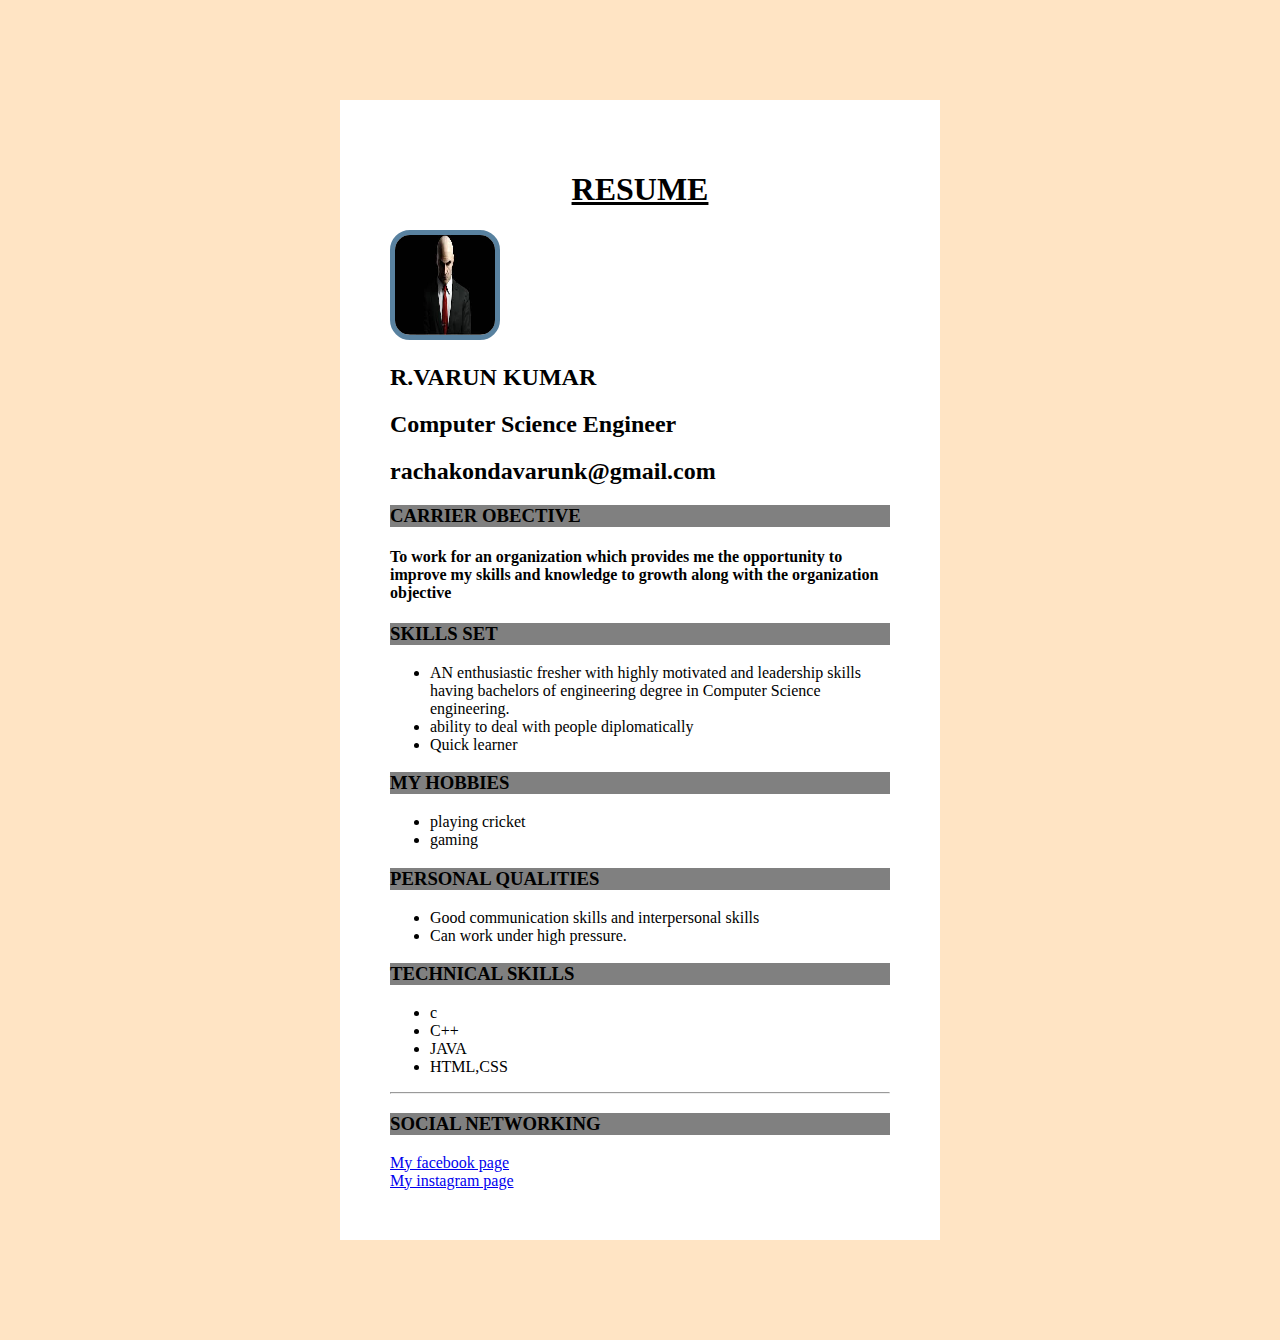
<file: index.html>
<!doctype html>
<html>
<head>
    <title>my firstpage</title>
    <meta name="language" content="English">
    <meta name="keywords" content="my page,my website, first website">
    <meta name="description" content="This is my first webpage developed in coding bootcamp by packetprep">
    <link href="style.css" type="text/css"rel="stylesheet">
    </head>
    <body>
        <div id="box">
        <h1><u><center>RESUME</center></u></h1>
            <img id="image" src="profile.jpg">
            <h2>R.VARUN KUMAR</h2>
            <h2>Computer Science Engineer</h2>
            <h2>rachakondavarunk@gmail.com</h2>
            <h3 style=background:grey>CARRIER OBECTIVE</h3>
            <h4><p>To work for an organization which provides me the opportunity to improve my skills and knowledge to growth along with the organization objective</p></h4>
            <h3 style=background:grey>SKILLS SET</h3>
            <ul>
                <li>AN enthusiastic fresher with highly motivated and leadership skills having bachelors of engineering degree in Computer Science engineering.</li>
                <li>ability to deal with people diplomatically</li>
                <li>Quick learner</li>

            </ul>
        
            
        <h3 style=background:grey>MY HOBBIES</h3>
        <ul>
            <li>playing cricket</li>
            <li>gaming</li>
        </ul>
            <h3 style=background:grey>PERSONAL QUALITIES</h3>
            <ul>
            <li>Good communication skills and interpersonal skills</li>
            <li>Can work under high pressure.</li>
           </ul>
            <h3 style=background:grey>TECHNICAL SKILLS</h3>
            <ul>
            <li>c</li>
            <li>C++</li>
            <li>JAVA</li>
            <li>HTML,CSS</li>
        </ul>
            <hr>
            <h3 style=background:grey>SOCIAL NETWORKING</h3>
            <a href="https://www.facebook.com/varshitvarun998">My facebook page</a><br>
            <a href="https://www.instagram.com/varshit_varun/">My instagram page</a>
        </div>
    </body>
</html>
</file>
<file: style.css>
<style>
        h1{
            color:black;
            background: grey;
            
        }
        #first{
            color:black;
            background:grey;
            
        }
body{
    background:bisque;
}
#box{
    background:white;
    width:500px;
    margin:100px auto;
    padding:50px;
}
#image{
    width:100px;
    height:100px;
    border:5px solid #58819F;
    border-radius:20px;
}
</style>
</file>
